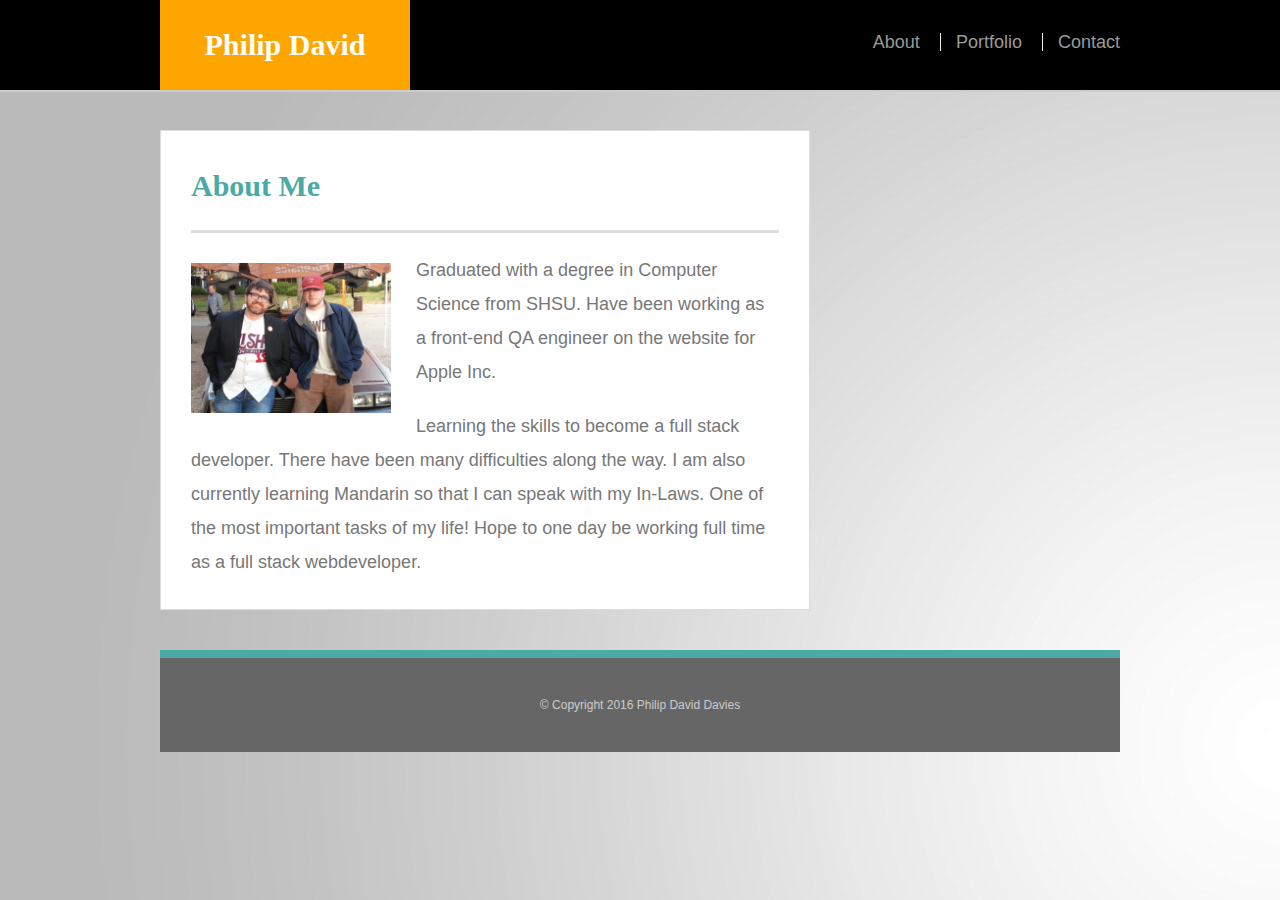
<file: index.html>
<!doctype html>
<html>
<head>
	<meta charset="UTF-8">
	<meta name="viewport" content="width=device-width, initial-scale=1.0">
	<title>About | Philip David Davies</title>
	<link rel="stylesheet" type="text/css" href="assets/css/reset.css">
	<link rel="stylesheet" type="text/css" href="assets/css/style.css">
</head>
<body>

	<header id="masthead">
		<div class="container">
			<a href="index.html" id="logo">Philip David Davies</a>
			<nav>
				<a href="index.html">About</a>
				<a href="portfolio.html">Portfolio</a>
				<a href="contact.html">Contact</a>
			</nav>
		</div>
	</header>

	<div id="main-container" class="container">
		<section class="main-section">
			<h1>About Me</h1>

			<img src="assets/images/Me&ErnestCline.jpg" class="auth-image" alt="Your Name">

			<p>Graduated with a degree in Computer Science from SHSU. Have been working as a front-end QA engineer on the website for Apple Inc.</p>

			<p>Learning the skills to become a full stack developer. There have been many difficulties along the way. I am also currently learning Mandarin so that I can speak with my In-Laws. One of the most important tasks of my life! Hope to one day be working full time as a full stack webdeveloper.</p>

		</section>

		<!-- <section class="sidebar">
			<div id="connect">
				<h2>Connect with Me</h2>

				<a href="github-link"><img src="assets/images/github-128.png" class="social" alt="Github"></a>
				<a href="LINKEDIN_LINK"><img src="assets/images/linkedin-128.png" class="social" alt="LinkedIn"></a>
				<a href="STACK OVERFLOW LINK"><img src="assets/images/stackoverflow-128.png" class="social" alt="Stack Overflow"></a>
			</div>
		</section>
	</div> -->

	<footer>
		<div class="container">
			&copy; Copyright 2016 Philip David Davies
		</div>
	</footer>
</body>
</html>
</file>
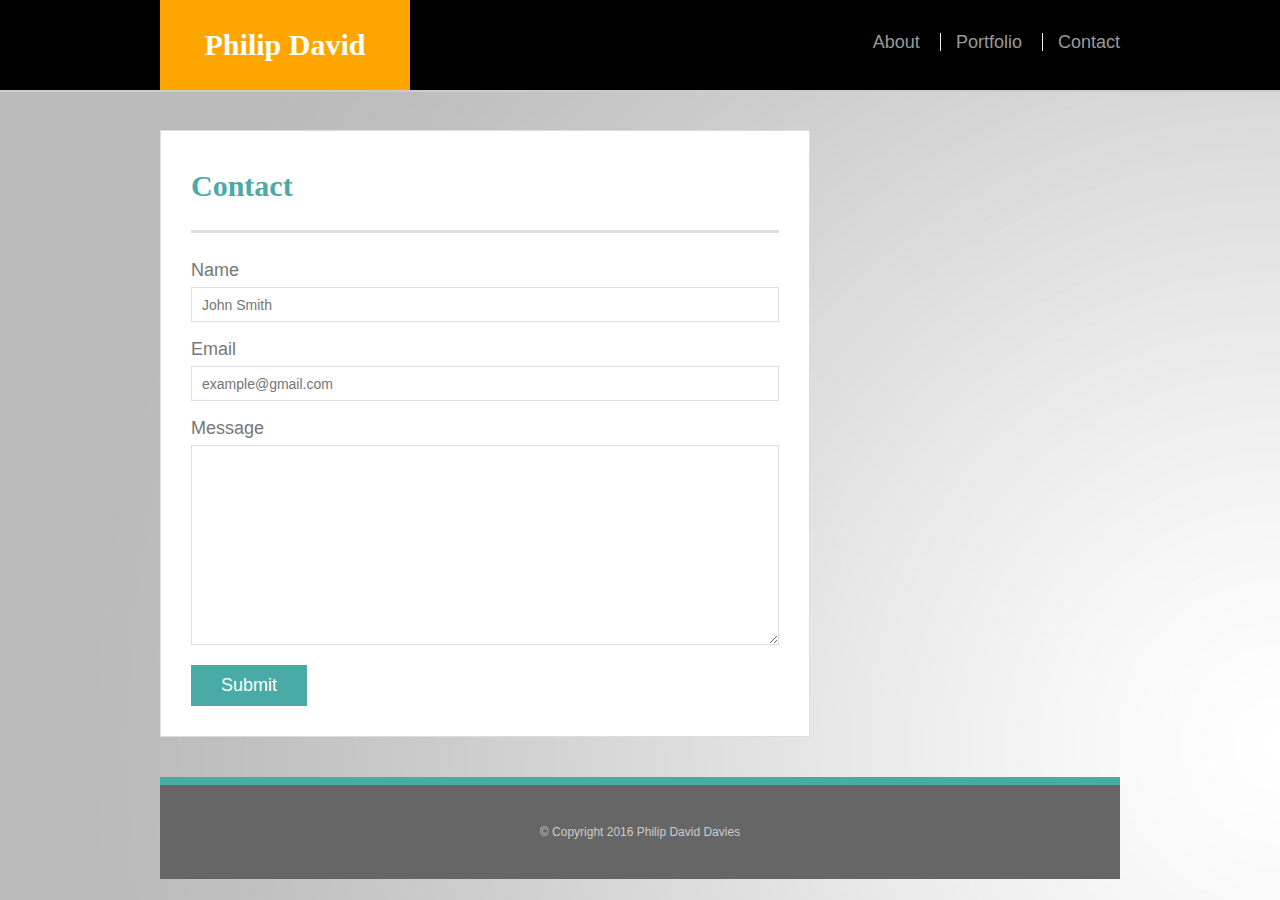
<file: contact.html>
<!doctype html>
<html>
<head>
	<meta charset="UTF-8">
	<meta name="viewport" content="width=device-width, initial-scale=1.0">
	<title>Contact | Philip David Davies</title>
	<link rel="stylesheet" type="text/css" href="assets/css/reset.css">
	<link rel="stylesheet" type="text/css" href="assets/css/style.css">
</head>
<body>

	<header id="masthead">
		<div class="container">
			<a href="index.html" id="logo">Philip David Davies</a>
			<nav>
				<a href="index.html">About</a>
				<a href="portfolio.html">Portfolio</a>
				<a href="contact.html">Contact</a>
			</nav>
		</div>
	</header>

	<div id="main-container" class="container">
		<section class="main-section">
			<h1>Contact</h1>

			<form id="contact-form">
				<ul>
					<li>
						<label for="name">Name</label>
						<input type="text" id="name" name="name" placeholder="John Smith" required="required">
					</li>
					<li>
						<label for="email">Email</label>
						<input type="email" id="email" name="email" placeholder="example@gmail.com" required="required">
					</li>
					<li>
						<label for="message">Message</label>
						<textarea id="message" name="message" required="required"></textarea>
					</li>
				</ul>
				<input type="submit">
			</form>

		</section>

			<!-- <section class="sidebar">
			<div id="connect">
				<h2>Connect with Me</h2>

				<a href="github-link"><img src="assets/images/github-128.png" class="social" alt="Github"></a>
				<a href="LINKEDIN_LINK"><img src="assets/images/linkedin-128.png" class="social" alt="LinkedIn"></a>
				<a href="STACK OVERFLOW LINK"><img src="assets/images/stackoverflow-128.png" class="social" alt="Stack Overflow"></a>
			</div>
		</section>
	</div> -->

	<footer>
		<div class="container">
			&copy; Copyright 2016 Philip David Davies
		</div>
	</footer>
</body>
</html>
</file>
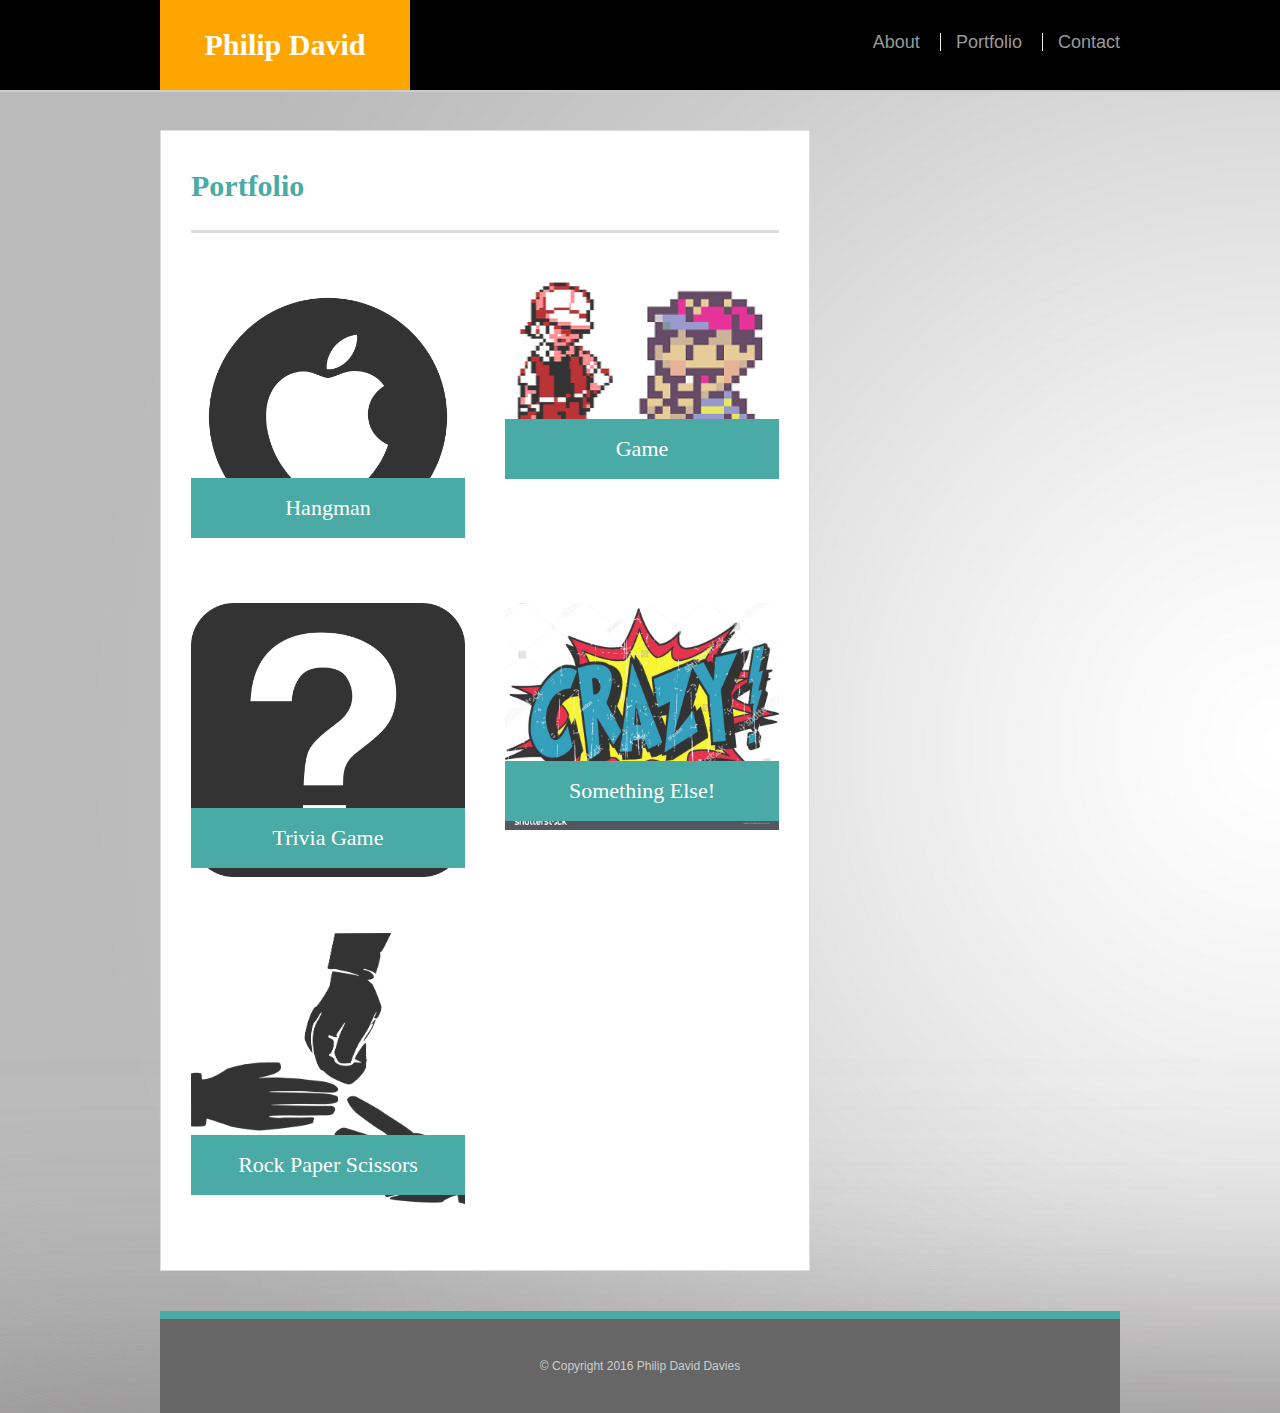
<file: portfolio.html>
<!doctype html>
<html>
<head>
	<meta charset="UTF-8">
	<meta name="viewport" content="width=device-width, initial-scale=1.0">
	<title>Portfolio | Philip David Davies</title>
	<link rel="stylesheet" type="text/css" href="assets/css/reset.css">
	<link rel="stylesheet" type="text/css" href="assets/css/style.css">
</head>
<body>

	<header id="masthead">
		<div class="container">
			<a href="index.html" id="logo">Philip David Davies</a>
			<nav>
				<a href="index.html">About</a>
				<a href="portfolio.html">Portfolio</a>
				<a href="contact.html">Contact</a>
			</nav>
		</div>
	</header>

	<div id="main-container" class="container">
		<section class="main-section">
			<h1>Portfolio</h1>

			<div class="work">
				<img src="assets/images/work.png" alt="hangman">

				<h3>Hangman</h3>
			</div>
			<div class="work">
				<img src="assets/images/rpg.png" alt="Game">

				<h3>Game</h3>
			</div>
			<div class="work">
				<img src="assets/images/trivia.jpg" alt="Trivia Game">

				<h3>Trivia Game</h3>
			</div>
			<div class="work">
				<img src="assets/images/something.jpg" alt="Something Else">

				<h3>Something Else!</h3>
			</div>
			<div class="work">
				<img src="assets/images/rps.png" alt="Rock Paper Scissors">

				<h3>Rock Paper Scissors</h3>
			</div>

		</section>

			<!-- <section class="sidebar">
			<div id="connect">
				<h2>Connect with Me</h2>

				<a href="github-link"><img src="assets/images/github-128.png" class="social" alt="Github"></a>
				<a href="LINKEDIN_LINK"><img src="assets/images/linkedin-128.png" class="social" alt="LinkedIn"></a>
				<a href="STACK OVERFLOW LINK"><img src="assets/images/stackoverflow-128.png" class="social" alt="Stack Overflow"></a>
			</div>
		</section>
	</div> -->

	<footer>
		<div class="container">
			&copy; Copyright 2016 Philip David Davies
		</div>
	</footer>
</body>
</html>
</file>
<file: assets/css/style.css>
body {
	background: url("../images/background.jpg");
	font-size: 18px;
	line-height: 34px;
	font-family: 'Arial', 'Helvetica Neue', Helvetica, sans-serif;
	color: #777;
}

* {
	box-sizing: border-box;
}

/*general*/

.container {
	width: 100%;
	max-width: 960px;
	margin: 0 auto;
	clear: both;
}
h1, 
h2,
h3,
p {
	margin-bottom: 20px;
}
p:last-child {
	margin-bottom: 0;
}
h1, h2, h3 {
	font-family: 'Georgia', Times, Times New Roman, serif;
	font-weight: 700;
	color: #4aaaa5;
}
h1 {
	font-size: 30px;
	line-height: 49px;
	border-bottom: 3px solid #ddd;
	padding-bottom: 20px;
}
h2,
h3 {
	font-size: 22px;
}

/*header*/

#masthead {
	background: black;
	margin: 0 0 30px;
	z-index: 99;
	color: #fff;
	overflow: auto;
	border-bottom: 2px solid #ccc;
	position: fixed;
	width: 100%;
}
#logo {
	width: 250px;
	height: 90px;
	background: orange;
	float: left;
	font-family: 'Georgia', Times, Times New Roman, serif;
	text-align: center;
	line-height: 90px;
	color: #fff;
	font-weight: 700;
	font-size: 30px;
	text-decoration: none;
}
nav {
	float: right;
	margin-top: 25px;
}
nav a {
	color: #999;
	text-decoration: none;
	margin-left: 15px;
	display: inline-block;
	border-left: 1px solid #efefef;
	padding-left: 15px;
	line-height: 18px;
}
nav a:first-child {
	border-left: 0 none;
}

/*footer*/

footer {
	background: #666;
	color: #fff;
	padding: 30px 0;
	clear: both;
	border-top: 8px solid #4aaaa5;
	color: #ccc;
	font-size: 12px;
	text-align: center;
}

/*sidebar*/

.sidebar {
	background: #fff;
	padding: 30px;
	width: 100%;
	max-width: 270px;
	float: right;
	border: 1px solid #ddd;
	margin-bottom: 20px;
}
h3,
.sidebar h2 {
	border-bottom: 2px solid #eee;
	padding-bottom: 20px;
	margin-bottom: 15px;
	line-height: 22px;
}
.social {
	width: 62px;
	height: 62px;
	margin-top: 8px;
	margin-right: 5px;
}
.social:last-child {
	margin-right: 0;
}

/*main*/

#main-container {
	padding-top: 130px;
}
.main-section {
	background: #fff;
	padding: 30px;
	margin: 0 0 40px 0;
	width: 100%;
	max-width: 650px;
	float: left;
	border: 1px solid #ddd;
}

/*portfolio page*/

.work {
	width: 274px;
	overflow: auto;
	position: relative;
	float: left;
	margin: 20px 0 25px;
}
.work:nth-child(even) {
	margin-right: 40px;
}
.work img {
	width: 100%;
	border: 0 none;
	opacity: .8;
}
.work h3 {
	border-bottom: 0;
	background: #4aaaa5;
	color: #fff;
	text-align: center;
	position: absolute;
	padding: 15px;
	width: 100%;
	bottom: 20px;
	line-height: 30px;
	margin-bottom: 0;
	font-weight: 300;
}
.auth-image {
	width: 200px;
	height: auto;
	margin-top: 10px;
	float: left;
	margin-right: 25px;
}

/*contact page*/

#contact-form ul {
	margin-bottom: 20px;
}
#contact-form li {
	margin-bottom: 10px;
}
label,
input[type=text],
input[type=email],
textarea {
	display: block;
	width: 100%;
}
input[type=text],
input[type=email],
textarea {
	height: 35px;
	border: 1px solid #ddd;
	padding: 0 10px;
	font-size: 14px;
}
textarea {
	height: 200px;
}
input[type=submit] {
	background: #4aaaa5;
	border: 0 none;
	color: #fff;
	font-size: 18px;
	padding: 10px 30px;
	cursor: pointer;
}

/*Media Queries*/
@media screen and (max-width: 980px) {
	.container {
		max-width: 768px;
	}
	.main-section {
		max-width: 420px;
	}
	.auth-image {
		float: none;
		width: 100%;
		height: auto;
	}
	.work {
		width: auto;
	}
	.work:nth-child(even) {
		margin-right: 0;
	}
}

@media screen and (max-width: 768px) {
	.container {
		max-width: 720px;
	}
	/* nav {
		margin: auto;
		margin-top: 25px;
	} */
	.main-section {
		width: 720px;
		max-width: 720px;
	}
	.auth-image {
		float: left;
		width: 200px;
		height: auto;
	}
	.work {
		width: 310px;
	}
	.work:nth-child(even) {
		margin-right: 35px;
	}
	.sidebar {
		float: left;
		max-width: 720px;
		margin-bottom: 40px;
	}
}

@media screen and (max-width: 640px) {
	#masthead {
		position: static;
		margin-bottom: 0px;
	}

	/* nav {
		align-self: auto;
		margin-top: 25px;
	} */
	#main-container {
	padding-top: 20px;
	}
	header .container {
		max-width: 100%;
	}
	.container {
		max-width: 600px;
	}

	.main-section {
		width: 600px;
		max-width: 600px;
	}
	#logo {
		width: 100%;
    }

}
</file>
